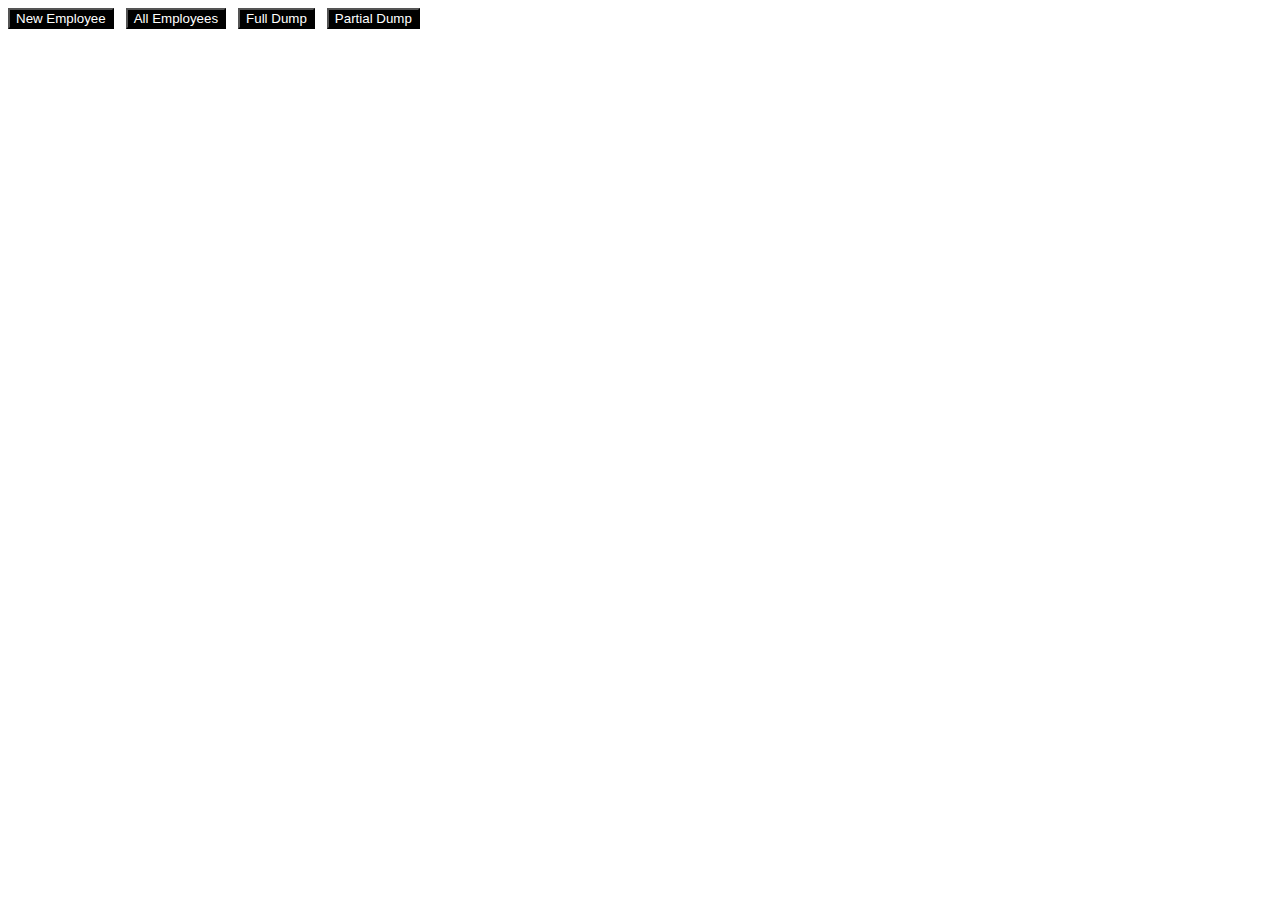
<file: Employee Management System/index.html>
<html>
<head>
    <link rel="stylesheet" type="text/css" href="styles.css">
</head> 
<body> 
    <button class="btn" onclick="addEmployee()">New Employee</button>&nbsp;&nbsp;
    <button class="btn" onclick="show(Employees)">All Employees</button>&nbsp;&nbsp;
    <button class="btn" onclick="fullDump()">Full Dump</button>&nbsp;&nbsp;
    <button class="btn" onclick="halfDump()">Partial Dump</button>&nbsp;&nbsp;</br></br>
    <div class="container" id="container"></div>
</body>  
<script>
    var Employees=[{"empcode":'A102',"name":'James',"age":37,"gender":'Male',"department":'Finance',"designation":'Manager',"salary":65000},
                   {"empcode":'A106',"name":'Mary',"age":24,"gender":'Female',"department":'Technology',"designation":'Vice President',"salary":68000},
                   {"empcode":'A122',"name":'Bob',"age":23,"gender":'Male',"department":'Marketing',"designation":'Manager',"salary":51000},
                   {"empcode":'A088',"name":'Julia',"age":33,"gender":'Female',"department":'Finance',"designation":'Vice President',"salary":70000},
                   {"empcode":'A055',"name":'Steve',"age":27,"gender":'Male',"department":'Technology',"designation":'Manager',"salary":53000},
                   {"empcode":'A208',"name":'Katherine',"age":29,"gender":'Female',"department":'Marketing',"designation":'Manager',"salary":61000},
                   {"empcode":'A181',"name":'Edwards',"age":31,"gender":'Male',"department":'Finance',"designation":'Trainee',"salary":49000},
                   {"empcode":'A029',"name":'Margaret',"age":32,"gender":'Female',"department":'Technology',"designation":'President',"salary":53000},
                   {"empcode":'A029',"name":'Bill',"age":27,"gender":'Male',"department":'Operations',"designation":'Manager',"salary":58000}]

    // full dump
    function fullDump(){
        var fullDumpVal=Employees.map(outFullDump)
        var ele=document.getElementById("container")
        ele.innerHTML=''
        var inpBox=document.createElement("textarea")
        inpBox.innerHTML=JSON.stringify(fullDumpVal)
        inpBox.setAttribute("rows",8)
        inpBox.setAttribute("cols",80)
        ele.appendChild(inpBox)

    }

    function outFullDump(n){
        return n.empcode+"::"+n.name+"::"+n.age+"::"+n.gender+"::"+n.department+"::"+n.designation+"::"+n.salary
    }

    //half dump
    function halfDump(){
        var halfDumpVal=Employees.map(outHalfDump)
        var ele=document.getElementById("container")
        ele.innerHTML=''
        var inpBox=document.createElement("textarea")
        inpBox.innerHTML=JSON.stringify(halfDumpVal)
        inpBox.setAttribute("rows",6)
        inpBox.setAttribute("cols",50)
        ele.appendChild(inpBox)

    }

    function outHalfDump(n){
        return "Code="+n.empcode+",Name="+n.name+",Age="+n.age
    }




    //Add Employee
    function addEmployee(){
        var ele=document.getElementById("container")
        ele.innerHTML=''

        var form=document.createElement("div")
        form.setAttribute("style","margin-left:100px;")

        var textNode1=document.createElement("textnode")
        textNode1.innerHTML="Employee Code"
        form.appendChild(textNode1)
        var codeInput=document.createElement("input")
        codeInput.setAttribute("type","text")
        codeInput.setAttribute("id","code")
        form.appendChild(codeInput)
        var br=document.createElement("br")
        form.appendChild(br)

        var textNode2=document.createElement("textnode")
        textNode2.innerHTML="Name"
        form.appendChild(textNode2)
        var nameInput=document.createElement("input")
        nameInput.setAttribute("id","name")
        nameInput.setAttribute=("type","text")
        form.appendChild(nameInput)
        var br=document.createElement("br")
        form.appendChild(br)

        var textNode3=document.createElement("textnode")
        textNode3.innerHTML="Age"
        form.appendChild(textNode3)
        var ageInput=document.createElement("input")
        ageInput.setAttribute("type","number")
        ageInput.setAttribute("id","age")
        form.appendChild(ageInput)
        var br=document.createElement("br")
        form.appendChild(br)

        var textNode4=document.createElement("textnode")
        textNode4.innerHTML="Gender"
        form.appendChild(textNode4)

        var genderInput1=document.createElement("input")
        genderInput1.setAttribute("type","radio")
        genderInput1.setAttribute("id","male")
        genderInput1.setAttribute("name","gender")
        var genderText1=document.createElement("textnode")
        genderText1.innerHTML="Male"
        form.appendChild(genderInput1)
        form.appendChild(genderText1)

        var genderInput2=document.createElement("input")
        genderInput2.setAttribute("type","radio")
        genderInput2.setAttribute("name","gender")
        genderInput2.setAttribute("id","female")
        var genderText2=document.createElement("textnode")
        genderText2.innerHTML="Female"
        form.appendChild(genderInput2)
        form.appendChild(genderText2)
        var br=document.createElement("br")
        form.appendChild(br)


        var textNode5=document.createElement("textnode")
        textNode5.innerHTML="Department"
        form.appendChild(textNode5)
        var departmentInput=document.createElement("select")
        departmentInput.innerHTML="<option selected disabled value='notSelected'>Choose Department</option><option>Finance</option><option>Technology</option><option>Marketing</option><option>Operations</option>"
        departmentInput.setAttribute("id","department")
        form.appendChild(departmentInput)
        var br=document.createElement("br")
        form.appendChild(br)

        var textNode6=document.createElement("textnode")
        textNode6.innerHTML="Designation"
        form.appendChild(textNode6)
        var designationInput=document.createElement("select")
        designationInput.innerHTML="<option selected disabled value='notSelected'>Choose Designation</option><option>Trainee</option><option>Manager</option><option>Vice President</option><option>President</option>"
        designationInput.setAttribute("id","designation")
        form.appendChild(designationInput)
        var br=document.createElement("br")
        form.appendChild(br)


        var textNode7=document.createElement("textnode")
        textNode7.innerHTML="Salary"
        form.appendChild(textNode7)
        var salaryInput=document.createElement("input")
        salaryInput.setAttribute("type","number")
        salaryInput.setAttribute("id","salary")
        form.appendChild(salaryInput)
        var br=document.createElement("br")
        form.appendChild(br)


        var addButton= document.createElement("button")
        addButton.innerHTML="Add New Employee"
        addButton.className="btn"
        addButton.setAttribute("onclick","addToEmployees()")
        form.appendChild(addButton)


        ele.appendChild(form)

    }


    //forming a JSON and pushing it to the array Employees
    function addToEmployees(){
        var empName=document.getElementById('name').value
        var empcode=document.getElementById('code').value
        var check=checkEmpCode(empcode)
        var empAge=document.getElementById('age').value
        var male=document.getElementById('male').checked
        var female=document.getElementById('female').checked
        var empDepartment=document.getElementById('department').value
        // validating department

        if(empDepartment=="notSelected"){
            alert("Select Department.")
            return
        }
        var empDesignation=document.getElementById('designation').value

        //validating designation
        if(empDesignation=="notSelected"){
            alert("Select Designation.")
            return
        }
        var empSalary=document.getElementById('salary').value
        //validating salary
        if(empSalary<0){
            alert("Please Enter salary positve number as salary.")
            return
        }

        if(male==true)
            var empToAdd={"empcode":empcode,"name":empName,"age":empAge,"gender":"Male","department":empDepartment,"designation":empDesignation,"salary":empSalary}
        else if(female==true)
            var empToAdd={"empcode":empcode,"name":empName,"age":empAge,"gender":"Female","department":empDepartment,"designation":empDesignation,"salary":empSalary}
        else{
            alert("Please select gender.")
            return
        }

        if(check==false){
            alert("Employee Already Exists.")
            return
        }
        if(check==false){
            alert("Employee Already Exists.")
            return
        }
        else{
            Employees.push(empToAdd)
            alert("Employee details have been added.")
        }
    }

    //To validate employee code
    function checkEmpCode(code) {
        var flag=true;
        for(var i=0;i<Employees.length;i++){
            if(Employees[i].empcode==code){
                flag=false
                break;
            }
        }
        return flag;
        // body...
    }


    //Filter
    function fnFilter(){
        var valDept=document.getElementById('filterDept').value
        var valDesig=document.getElementById('filterDesig').value
        if (valDesig=="notSelected" && valDept=="notSelected")
            show(Employees)
        else if(valDept!="notSelected" && valDesig=="notSelected")
            var filteredEmployees=Employees.filter(n=>filterByDept(n,valDept))
        else if(valDept=="notSelected" && valDesig!="notSelected")
            var filteredEmployees=Employees.filter(n=>filterByDesig(n,valDesig))
        else if(valDept!="notSelected" && valDesig!="notSelected")
            var filteredEmployees=Employees.filter(n=>filterByBoth(n,valDept,valDesig))

        show(filteredEmployees)

    }

    function filterByDept(n,dept){
        if(n.department==dept)
            return true
        else
            return false
    }

    function filterByDesig(n,desig){
        if(n.designation==desig)
            return true
        else
            return false
    }

    function filterByBoth(n,dept,desig){
        if(n.department==dept && n.designation==desig)
            return true
        else
            return false
    }

    // Filter Ends Here.

    function show(Employ){

        let form="<div>Filter Employees By"+"<select id='filterDept'><option selected value='notSelected'>Choose Department</option><option>Finance</option><option>Technology</option><option>Marketing</option><option>Operations</option></select>"+"<select id='filterDesig'><option selected  value='notSelected'>Choose Designation</option><option>Trainee</option><option>Manager</option><option>Vice President</option><option>President</option></select>"+"<button class='btn' onclick='fnFilter()'>Filter</button>"


        var str="<div>"+"<div class='showHeader' onclick='byEmpcode()'>Employee Code</div>"+"<div class='showHeader' onclick='byName()'>Name</div>"+"<div class='showHeader' onclick='byAge()'>Age</div>"+"<div class='showHeader' onclick='byGender()'>Gender</div>"+"<div class='showHeader' onclick='byDepartment()'>Department</div>"+"<div class='showHeader' onclick='byDesignation()'>Designation</div>"+"<div class='showHeader' onclick='bySalary()'>Salary</div>"+"<div class='showHeader'>Click to Edit</div>"
        let len=Employ.length
        var row=''
        for(var i=0;i<len;i++){
            let empcode1="<div class='showTable'>"+Employ[i].empcode+"</div>"
            let name1="<div class='showTable'>"+Employ[i].name+"</div>"
            let age1="<div class='showTable'>"+Employ[i].age+"</div>"
            let gender1="<div class='showTable'>"+Employ[i].gender+"</div>"
            let department1="<div class='showTable'>"+Employ[i].department+"</div>"
            let designation1="<div class='showTable'>"+Employ[i].designation+"</div>"
            let salary1="<div class='showTable'>"+Employ[i].salary+"</div>"
            let edit1="<div class='showTable'>"+"<button class='btn'onclick=edit("+i+")>Edit</button>"+"</div>"
            row+="<div>"+empcode1+name1+age1+gender1+department1+designation1+salary1+edit1+"</div>"
        }
        str+=row
        var ele=document.getElementById('container')
        ele.innerHTML=''
        ele.innerHTML=form+str
    }

    //Edit function

    function edit(idx){
        var ele=document.getElementById("container")
        ele.innerHTML=''

        var form=document.createElement("div")
        form.setAttribute("style","margin-left:100px;")

        var textNode1=document.createElement("textnode")
        textNode1.innerHTML="Employee Code"
        form.appendChild(textNode1)
        var codeInput=document.createElement("input")
        codeInput.setAttribute("type","text")
        codeInput.setAttribute("id","code")
        codeInput.value=Employees[idx].empcode
        codeInput.setAttribute("readonly","true")
        form.appendChild(codeInput)
        var br=document.createElement("br")
        form.appendChild(br)

        var textNode2=document.createElement("textnode")
        textNode2.innerHTML="Name"
        form.appendChild(textNode2)
        var nameInput=document.createElement("input")
        nameInput.setAttribute("id","name")
        nameInput.setAttribute=("type","text")
        nameInput.value=Employees[idx].name
        form.appendChild(nameInput)
        var br=document.createElement("br")
        form.appendChild(br)

        var textNode3=document.createElement("textnode")
        textNode3.innerHTML="Age"
        form.appendChild(textNode3)
        var ageInput=document.createElement("input")
        ageInput.setAttribute("type","number")
        ageInput.setAttribute("id","age")
        ageInput.value=Employees[idx].age
        form.appendChild(ageInput)
        var br=document.createElement("br")
        form.appendChild(br)

        var textNode4=document.createElement("textnode")
        textNode4.innerHTML="Gender"
        form.appendChild(textNode4)

        var genderInput1=document.createElement("input")
        genderInput1.setAttribute("type","radio")
        genderInput1.setAttribute("id","male")
        genderInput1.setAttribute("name","gender")
        var genderText1=document.createElement("textnode")
        genderText1.innerHTML="Male"
        if(Employees[idx].gender=="Male")
            genderInput1.setAttribute("checked","true")
        form.appendChild(genderInput1)
        form.appendChild(genderText1)

        var genderInput2=document.createElement("input")
        genderInput2.setAttribute("type","radio")
        genderInput2.setAttribute("name","gender")
        genderInput2.setAttribute("id","female")
        var genderText2=document.createElement("textnode")
        genderText2.innerHTML="Female"
        if(Employees[idx].gender=="Female")
            genderInput2.setAttribute("checked","true")
        form.appendChild(genderInput2)
        form.appendChild(genderText2)
        var br=document.createElement("br")
        form.appendChild(br)


        var textNode5=document.createElement("textnode")
        textNode5.innerHTML="Department"
        form.appendChild(textNode5)
        var departmentInput=document.createElement("select")
        departmentInput.innerHTML="<option disabled value='notSelected'>Choose Department</option>"
        if(Employees[idx].department=="Finance")
            departmentInput.innerHTML+="<option selected>Finance</option><option>Technology</option><option>Marketing</option><option>Operations</option>"
        else if(Employees[idx].department=="Technology")
            departmentInput.innerHTML+="<option>Finance</option><option selected>Technology</option><option>Marketing</option><option>Operations</option>"
        else if(Employees[idx].department=="Marketing")
            departmentInput.innerHTML+="<option>Finance</option><option>Technology</option><option selected>Marketing</option><option>Operations</option>"
        else if(Employees[idx].department=="Operations")
            departmentInput.innerHTML+="<option>Finance</option><option>Technology</option><option>Marketing</option><option selected>Operations</option>"
       
        departmentInput.setAttribute("id","department")
        form.appendChild(departmentInput)
        var br=document.createElement("br")
        form.appendChild(br)

        var textNode6=document.createElement("textnode")
        textNode6.innerHTML="Designation"
        form.appendChild(textNode6)
        var designationInput=document.createElement("select")
        designationInput.innerHTML="<option disabled value='notSelected'>Choose Designation</option>"
        if(Employees[idx].designation=="Manager")
            designationInput.innerHTML+= "<option>Trainee</option><option selected>Manager</option><option>Vice President</option><option>President</option>"
        else if(Employees[idx].designation=="Trainee")
            designationInput.innerHTML+= "<option selected>Trainee</option><option>Manager</option><option>Vice President</option><option>President</option>"
        else if(Employees[idx].designation=="Vice President")
            designationInput.innerHTML+= "<option>Trainee</option><option>Manager</option><option selected>Vice President</option><option>President</option>"
        else if (Employees[idx].designation=="President")
            designationInput.innerHTML+= "<option>Trainee</option><option>Manager</option><option>Vice President</option><option selected>President</option>"
        
        designationInput.setAttribute("id","designation")
        form.appendChild(designationInput)
        var br=document.createElement("br")
        form.appendChild(br)


        var textNode7=document.createElement("textnode")
        textNode7.innerHTML="Salary"
        form.appendChild(textNode7)
        var salaryInput=document.createElement("input")
        salaryInput.setAttribute("type","number")
        salaryInput.setAttribute("id","salary")
        salaryInput.value=Employees[idx].salary
        form.appendChild(salaryInput)
        var br=document.createElement("br")
        form.appendChild(br)


        var addButton= document.createElement("button")
        addButton.innerHTML="Edit Employee Details"
        addButton.className="btn"
        addButton.setAttribute("onclick","editedEmployees("+idx+")")
        form.appendChild(addButton)


        ele.appendChild(form)
    }


    function editedEmployees(idx){
        var empName=document.getElementById('name').value
        console.log("name",empName)
        var empcode=document.getElementById('code').value
        var empAge=document.getElementById('age').value
        var male=document.getElementById('male').checked
        var female=document.getElementById('female').checked
        var empDepartment=document.getElementById('department').value
        // validating department

        if(empDepartment=="notSelected"){
            alert("Select Department.")
            return
        }
        var empDesignation=document.getElementById('designation').value

        //validating designation
        if(empDesignation=="notSelected"){
            alert("Select Designation.")
            return
        }
        var empSalary=document.getElementById('salary').value
        //validating salary
        if(empSalary<0){
            alert("Please Enter salary positve number as salary.")
            return
        }

        if(male==true)
            var empToAdd={"empcode":empcode,"name":empName,"age":empAge,"gender":"Male","department":empDepartment,"designation":empDesignation,"salary":empSalary}
        else if(female==true)
            var empToAdd={"empcode":empcode,"name":empName,"age":empAge,"gender":"Female","department":empDepartment,"designation":empDesignation,"salary":empSalary}
        else{
            alert("Please select gender.")
            return
        }
        Employees.splice(idx,1,empToAdd)
        alert("Employee details have been edited.")
        show(Employees)
       
    }


    // Sorting 
    function byEmpcode(){
        Employees.sort(compareEmpcode)
        show(Employees);
    }
    function compareEmpcode(p1,p2){
        let val1=p1.empcode
        let val2=p2.empcode
        if(val1>val2)
            return 1
        if (val1==val2)
            return 0
        if(val1<val2)
            return -1
    }

    function byName(){
        Employees.sort(compareName)
        show(Employees);
    }
    function compareName(p1,p2){
        let val1=p1.name
        let val2=p2.name
        if(val1>val2)
            return 1
        if (val1==val2)
            return 0
        if(val1<val2)
            return -1
    }

    function byAge(){
        Employees.sort(compareAge)
        show(Employees);
    }
    function compareAge(p1,p2){
        let val1=p1.age
        let val2=p2.age
        if(val1>val2)
            return 1
        if (val1==val2)
            return 0
        if(val1<val2)
            return -1
    }

    function byGender(){
        Employees.sort(compareGender)
        show(Employees);
    }
    function compareGender(p1,p2){
        let val1=p1.gender
        let val2=p2.gender
        if(val1>val2)
            return 1
        if (val1==val2)
            return 0
        if(val1<val2)
            return -1
    }

    function byDepartment(){
        Employees.sort(compareDepartment)
        show(Employees);
    }
    function compareDepartment(p1,p2){
        let val1=p1.department
        let val2=p2.department
        if(val1>val2)
            return 1
        if (val1==val2)
            return 0
        if(val1<val2)
            return -1
    }

    function byDesignation(){
        Employees.sort(compareDesignation)
        show(Employees);
    }
    function compareDesignation(p1,p2){
        let val1=p1.designation
        let val2=p2.designation
        if(val1>val2)
            return 1
        if (val1==val2)
            return 0
        if(val1<val2)
            return -1
    }

    function bySalary(){
        Employees.sort(compareSalary)
        show(Employees);
    }
    function compareSalary(p1,p2){
        let val1=p1.salary
        let val2=p2.salary
        if(val1>val2)
            return 1
        if (val1==val2)
            return 0
        if(val1<val2)
            return -1
    }
</script>  
</html>
</file>
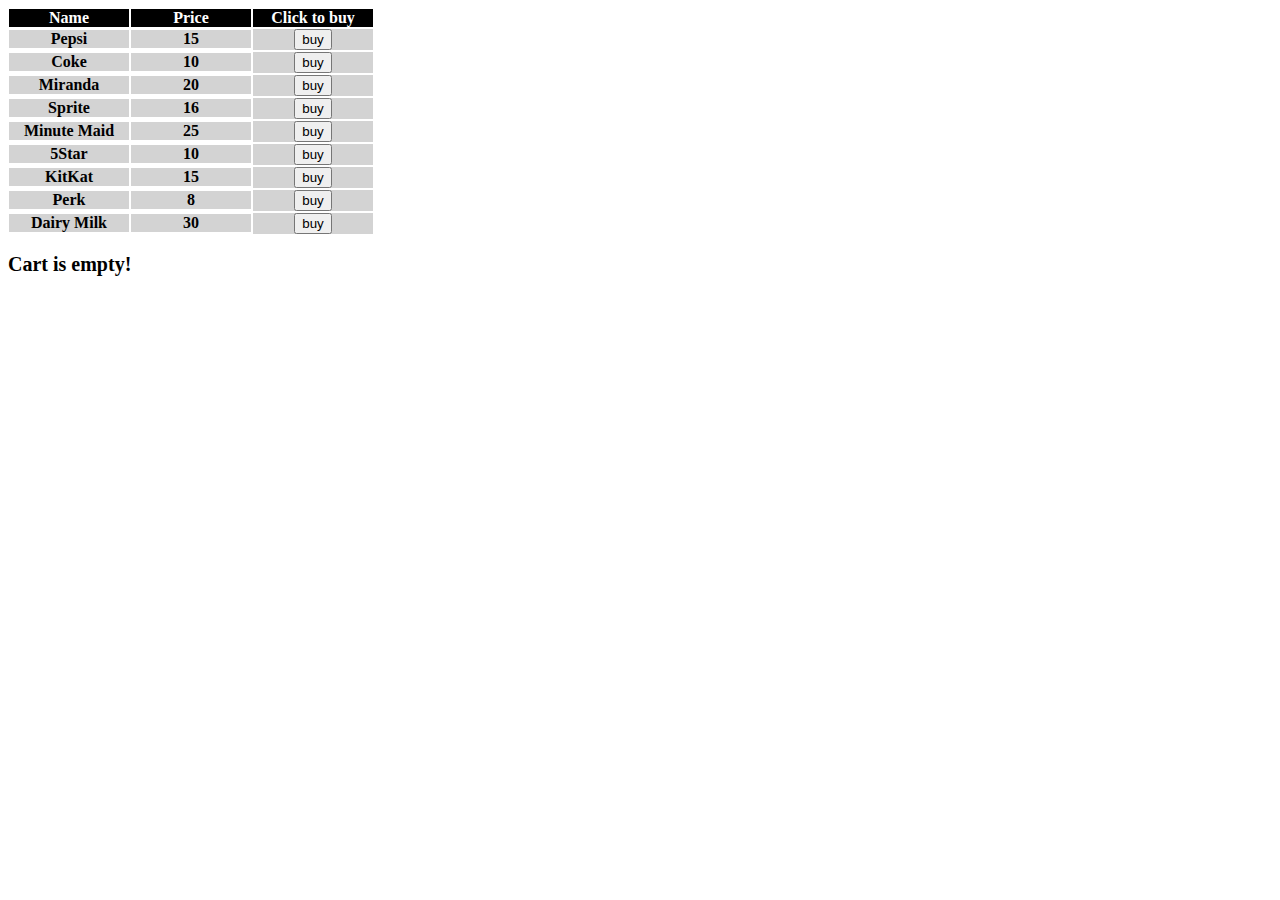
<file: Product Cart Manager/index.html>
<!DOCTYPE html>
<html>
<head>
	<link rel="stylesheet" href="styles.css">
</head>
<body>
	<div id="ProdList"></div>
	</br><div id="cartItems" class="cartItems"></div>
</body>
<script>
	var products=[{"name":'Pepsi',"price":15},{"name":'Coke',"price":10},{"name":'Miranda',"price":20},{"name":'Sprite',"price":16},{"name":'Minute Maid',"price":25},{"name":'5Star',"price":10},{"name":'KitKat',"price":15},{"name":'Perk',"price":8},{"name":'Dairy Milk',"price":30}]
	var cart=[];
	showList();
	showCart();
	function showCart(){
		var lenCart=cart.length
		if(lenCart==0){
			var noItem="<b>Cart is empty!</b>"
			var getCartEle=document.getElementById("cartItems")
			getCartEle.innerHTML=noItem
		}
		else{
			var cartHasItems="<b>Cart has "+lenCart+" products</b>"
			for(let i=0;i<lenCart;i++){
				name2=cart[i].name+","
				quantity2="quantity in cart = "+cart[i].quantity
				btn2="<button onclick=remove("+i+")>Remove from Cart</button>"
				rowCart="<div>"+name2+quantity2+btn2+"</div>"
				cartHasItems+=rowCart
			}
			var getCartEle=document.getElementById("cartItems")
			getCartEle.innerHTML=cartHasItems
		}
	}

	function remove(indexCart){
		cart[indexCart].quantity-=1
		if(cart[indexCart].quantity==0){
			cart.splice(indexCart,1)
		}
		showCart();
	}

	function buy(index){
		var prodToCheck=products[index].name
		var presentOrNot=cart.findIndex(n=>checkIfPresent(n,prodToCheck))
		if(presentOrNot==-1){
			var obj={"name":products[index].name,"quantity":1}
			cart.push(obj)
		}
		else
			cart[presentOrNot].quantity+=1
		showCart()
	}

	function checkIfPresent(n,prodToCheck){
		return (n.name==prodToCheck)
	}

	function showList(){
		let len=products.length
		let str="<div>"+"<div class='cellb'>Name</div>"+"<div class='cellb'>Price</div>"+"<div class='cellb'>Click to buy</div>"
		for(let i=0;i<len;i++){
			var prodName1="<div class='cellGrey'>"+products[i].name+"</div>"
			var price1="<div class='cellGrey'>"+products[i].price+"</div>"
			var btn1="<div class='cellGrey'> <button  onclick=buy("+i+")>buy</div>"
			
			let row="<div>"+prodName1+price1+btn1+"</div>"
			str+=row
		}
		var ele=document.getElementById("ProdList")
		ele.innerHTML=str
	}
</script>
</html>
</file>
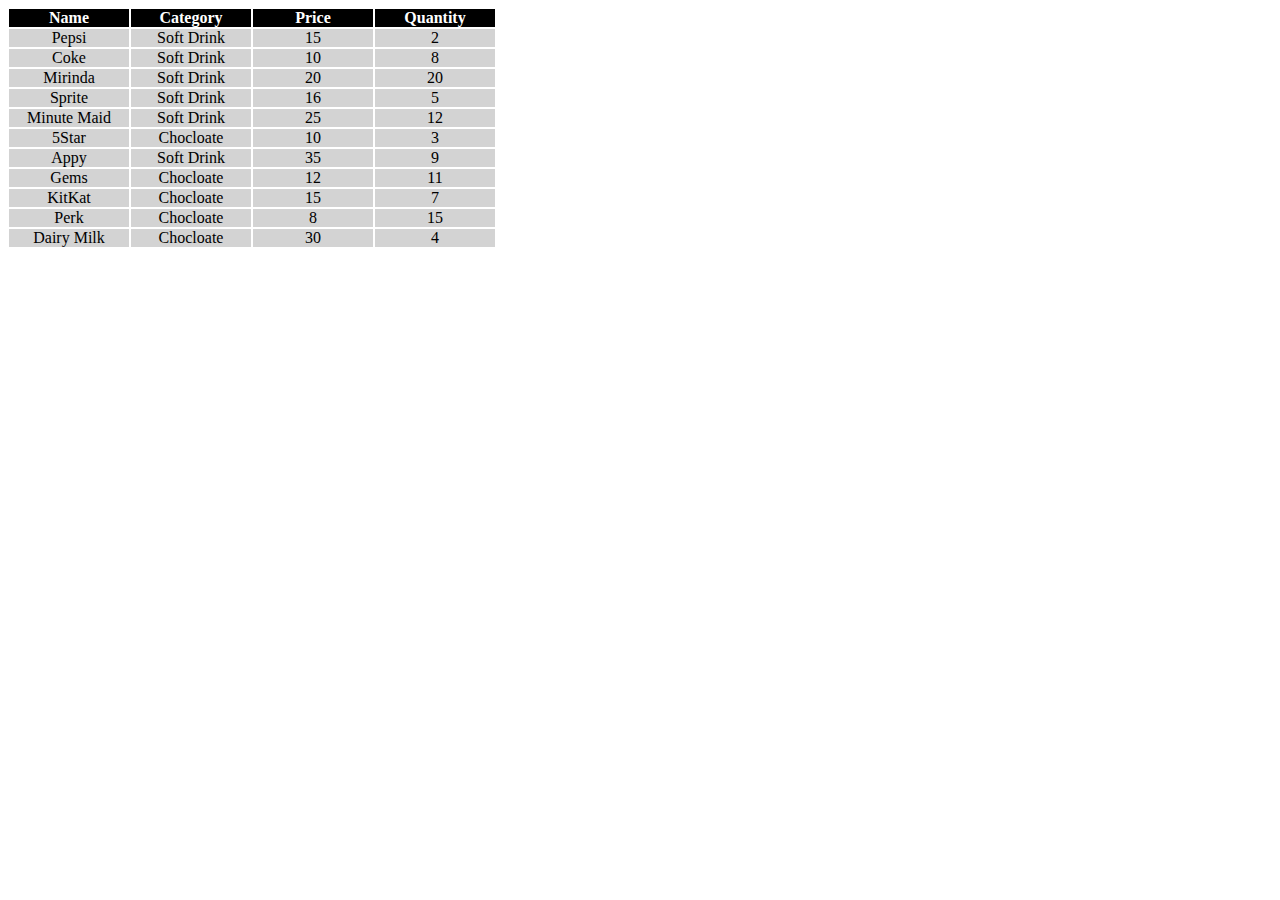
<file: Product Sorting Dashboard/index.html>
<!DOCTYPE html>
<html>
<head>
	<link rel="stylesheet" href="styles.css">
</head>
<body>
	<div id='div'></div>
</body>
<script>
	let productMaster=[{id:'A441',name:'Pepsi',category:'Soft Drink', price:15,   quantity:2},
                            {id:'B234',name:'Coke', category:'Soft Drink', price:10,   quantity:8},
                            {id:'A617',name:'Mirinda', category:'Soft Drink', price:20,   quantity:20},
                            {id:'B003',name:'Sprite', category:'Soft Drink', price:16,   quantity:5},
                            {id:'B225',name:'Minute Maid', category:'Soft Drink', price:25,   quantity:12},
                            {id:'A742',name:'5Star', category:'Chocloate',  price:10,   quantity:3},
                            {id:'B388',name:'Appy', category:'Soft Drink', price:35,   quantity:9},
                            {id:'A899',name:'Gems', category:'Chocloate',   price:12,   quantity:11},
                            {id:'B635',name:'KitKat',   category:'Chocloate',   price:15,   quantity:7},
                            {id:'B408',name:'Perk', category:'Chocloate',   price:8,    quantity:15},
                            {id:'A354',name:'Dairy  Milk',  category:'Chocloate',   price:30,   quantity:4}]
	show();
	
	function show(){
		let len=productMaster.length
		let str=''
		var fin="<div><div <button class='cellHeader' onclick=byName()>Name</button></div>"+"<div <button class='cellHeader' onclick=byCategory()>Category</button></div>"+"<div <button class='cellHeader' onclick=byPrice()>Price</button></div>"+"<div <button class='cellHeader' onclick=byQuantity()>Quantity</button></div>"
		for(let i=0;i<len;i++){
			let name1="<div class='cellNormal'>"+productMaster[i].name+"</div>"
			let category1="<div class='cellNormal'>"+productMaster[i].category+"</div>"
			let price1="<div class='cellNormal'>"+productMaster[i].price+"</div>"
			let quantity1="<div class='cellNormal'>"+productMaster[i].quantity+"</div>"
			let row="<div>"+name1+category1+price1+quantity1+"</div>"
			str=str+row
		}
		fin=fin+str
		ele=document.getElementById("div")
		ele.innerHTML=fin
	}
	


	function byName(){
		productMaster.sort(compareName)
		show();
	}
	function byCategory(){
		productMaster.sort(compareCategory)
		show();
	}
	function byPrice(){
		productMaster.sort(comparePrice)
		show();
	}
	function byQuantity(){
		productMaster.sort(compareQuantity)
		show();
	}



	function compareName(p1,p2){
		let val1=p1.name
		let val2=p2.name
		if(val1>val2)
			return 1
		if (val1==val2)
			return 0
		if(val1<val2)
			return -1
	}
	function compareCategory(p1,p2){
		let val1=p1.category
		let val2=p2.category
		if(val1>val2)
			return 1
		if (val1==val2)
			return 0
		if(val1<val2)
			return -1
	}
	function comparePrice(p1,p2){
		let val1=p1.price
		let val2=p2.price
		if(val1>val2)
			return 1
		if (val1==val2)
			return 0
		if(val1<val2)
			return -1
	}
	function compareQuantity(p1,p2){
		let val1=p1.quantity
		let val2=p2.quantity
		if(val1>val2)
			return 1
		if (val1==val2)
			return 0
		if(val1<val2)
			return -1
	}
</script>
</html>
</file>
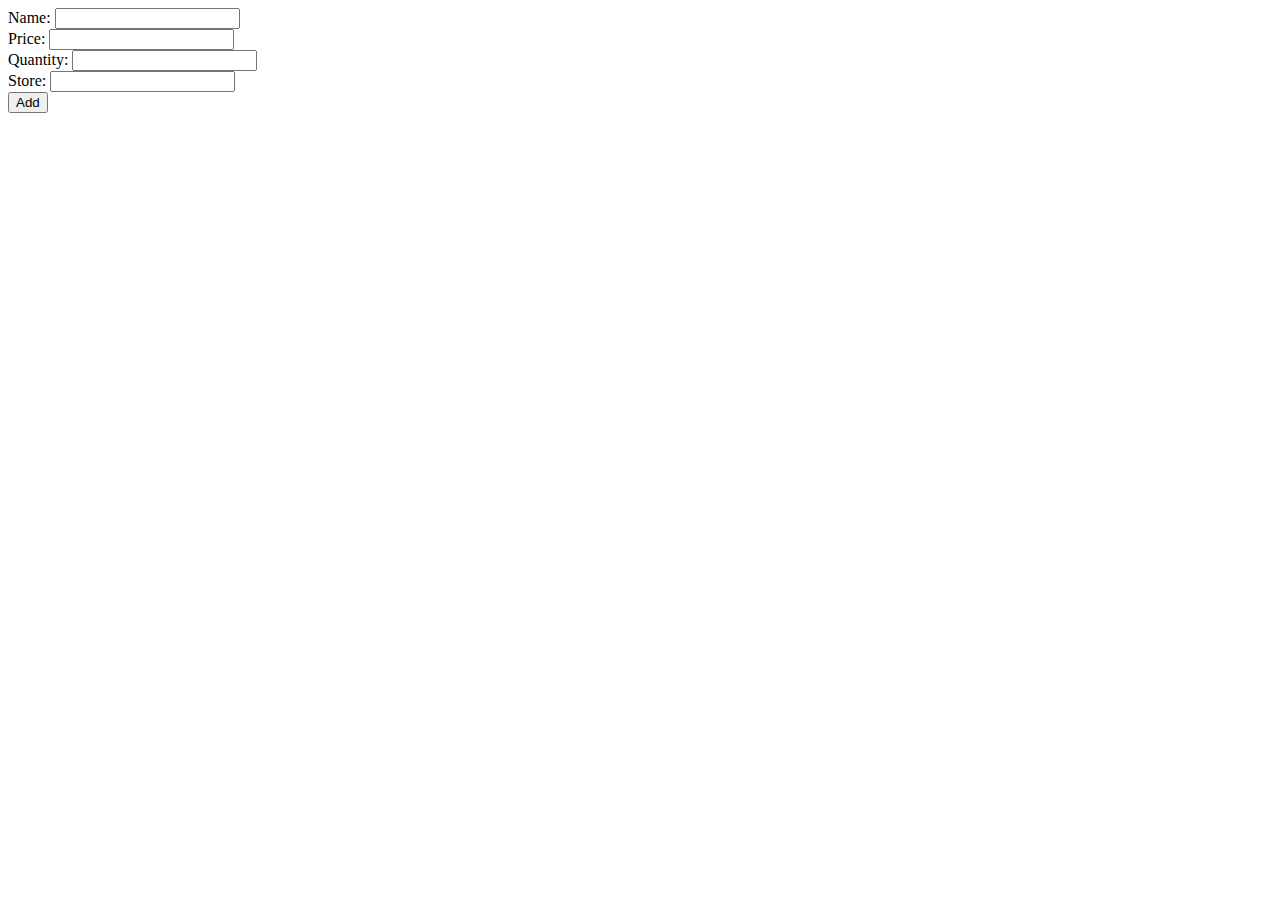
<file: Store Inventory Manager/index.html>
<!DOCTYPE html>
<html>
<head>
	<link rel="stylesheet" href="mystyle.css">
</head>
<body>
	Name: <input type="text" id="idname"></br>
	Price: <input type="text" id="idprice"></br>
	Quantity: <input type="text" id="idquantity"></br>
	Store: <input type="text" id="idstore">
	</br><button onclick="add()">Add</button></br>
	<div id="A"></div>
	</br><div id="B"></div>
</body>
<script>
	var storeA=[],storeB=[]

	function add(){
		var flag="valid"
		var prodName=document.getElementById("idname").value
		var prodPrice=document.getElementById("idprice").value
		var prodQuantity=document.getElementById("idquantity").value
		var prodStore=document.getElementById("idstore").value
		if(prodName.length<5){
			flag="invalid"
			alert("Name should be of minimum 5 characters")
		}
		
		else if(prodPrice<=0 || isNaN(prodPrice)){
			flag="invalid"
			alert("Product price should be greater than zero.")
		}
		
		
		else if(prodQuantity<=0 || isNaN(prodQuantity)){
			flag="invalid"
			alert("Product quantity should be greater than zero.")
		}
		
		else if(prodStore!="A" && prodStore!="B"){
			flag="invalid"
			alert("Invalid Product Store. Choose between A and B.")
		}
		else
			flag="valid"
		if(flag=="valid"){
			var obj={"name":prodName,"price":prodPrice,"quantity":prodQuantity}
			if(prodStore=='A')
				storeA.push(obj)
			else
				storeB.push(obj)
			show(storeA,"A")
			show(storeB,"B")
		}
		else
			alert("Invalid data. Enter again.")
	}

	function sell(idx,index){
		var st=idx.getAttribute('id')
		console.log("in sell idx= ",st)
		console.log("in sell qnt= ",storeA[index].quantity)
		console.log("in sell= ",index)
		if(st=='A'){
			storeA[index].quantity=storeA[index].quantity-1
			if(storeA[index].quantity==0)
				storeA.splice(index,1)
			show(storeA,"A")
		}
		console.log("in sell after = ",storeA[index].quantity)
		if(st=='B'){
			storeB[index].quantity=storeB[index].quantity-1
			if(storeB[index].quantity==0)
				storeB.splice(index,1)
			show(storeB,"B")
		}
	}

	function show(store,idx){
		let len=store.length
		let str="<div>"+"<div class='cellb'>Name</div>"+"<div class='cellb'>Price</div>"+"<div class='cellb'>Quantity</div>"+"<div class='cellb'>Click to sell</div>"
		for(let i=0;i<len;i++){
			var prodId1="<div class='cellGrey'>"+store[i].name+"</div>"
			var price1="<div class='cellGrey'>"+store[i].price+"</div>"
			var quantity1="<div class='cellGrey'>"+store[i].quantity+"</div>"
			var btn1="<div class='cellGrey' onclick=sell("+idx+","+i+")>Sell</div>"
			
			let row="<div>"+prodId1+price1+quantity1+btn1+"</div>"
			str+=row
		}
		var ifNoElement="<div>Store"+idx+"</div>There are no products in the store."
		var ifElement="<div>Store"+idx+"</div>"+str
		var ele=document.getElementById(idx)
		if(store.length==0)
			ele.innerHTML=ifNoElement
		else
			ele.innerHTML=ifElement
		
	}
</script>
</html>
</file>
<file: Employee Management System/styles.css>
.showTable{
	display: inline-block;
	width: 10%;
	text-align: center;
	background-color: lightgrey;
	color: black;
	margin: 1px;
}
.showHeader{
	display: inline-block;
	width: 10%;
	text-align: center;
	background-color: black;
	color: white;
	font-weight: bold;
	margin: 1px;
}
.btn{
	color:white;
	background-color: black;
}
.btn:hover{
	background-color: red;
}
</file>
<file: Product Cart Manager/styles.css>
.cellGrey{
	display: inline-block;
	width: 120px;
	text-align: center;
	font-weight: bold;
	background-color: lightgrey;
	color: black;
	margin: 1px;
}
	
.cellb{
	display: inline-block;
	width: 120px;
	text-align: center;
	font-weight: bold;
	background-color: black;
	color: white;
	margin: 1px;
}

.cartItems{
	font-size: 20px;
}
</file>
<file: Product Sorting Dashboard/styles.css>
.cellNormal{
	display: inline-block;
	width: 120px;
	text-align: center;
	background-color: lightgrey;
	color: black;
	margin: 1px;
}
.cellHeader{
	display: inline-block;
	width: 120px;
	text-align: center;
	background-color: black;
	color: white;
	font-weight: bold;
	margin: 1px;
}
</file>
<file: Store Inventory Manager/mystyle.css>
.cellRed{
	display: inline-block;
	width: 22%;
	text-align: center;
	background-color: red;
	color: white;
	margin: 1px;
}
.cellGrey{
	display: inline-block;
	width: 22%;
	text-align: center;
	background-color: grey;
	color: white;
	margin: 1px;
}
.cellGreen{
	display: inline-block;
	width: 22%;
	text-align: center;
	background-color: green;
	color: white;
	margin: 1px;
}
.cellb{
	display: inline-block;
	width: 22%;
	text-align: center;
	background-color: black;
	color: white;
	margin: 1px;
}
</file>
